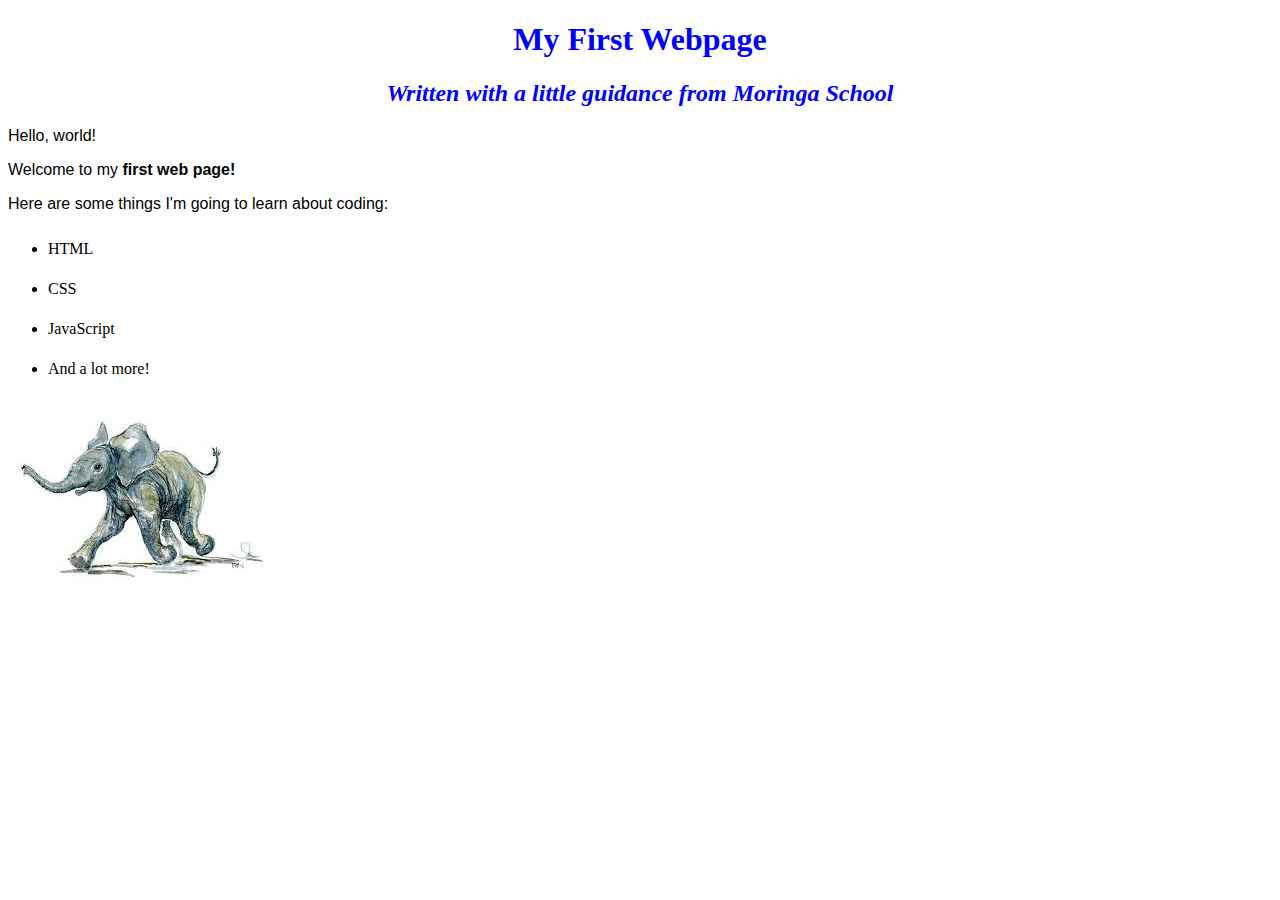
<file: index.html>
<!DOCTYPE html>
<html>
  <head>
    <title>My first webpage!</title>
    <link href="css/styles.css" rel="stylesheet" type="text/css">
  </head>
  <body>
    <h1>My First Webpage</h1>
    <h2>Written with a little guidance from <em>Moringa School</em></h2>

    <p>Hello, world!</p>
    <p>Welcome to my <strong>first web page!</strong></p>

    <p>Here are some things I'm going to learn about coding:</p>
    <ul>
      <li>HTML</li>
      <li>CSS</li>
      <li>JavaScript</li>
      <li>And a lot more!</li>
    </ul>
    <img src="images/elephant.jpeg" alt="A photo of an elephant">
  </body>
</html>
</file>
<file: css/styles.css>
h1 {
  color: #00f;
  text-align: center;
}
h2 {
  color: #0000ff;
  font-style: italic;
  text-align: center;
}
p {
  font-family: sans-serif;
}
ul {
  line-height: 40px;
}
</file>
